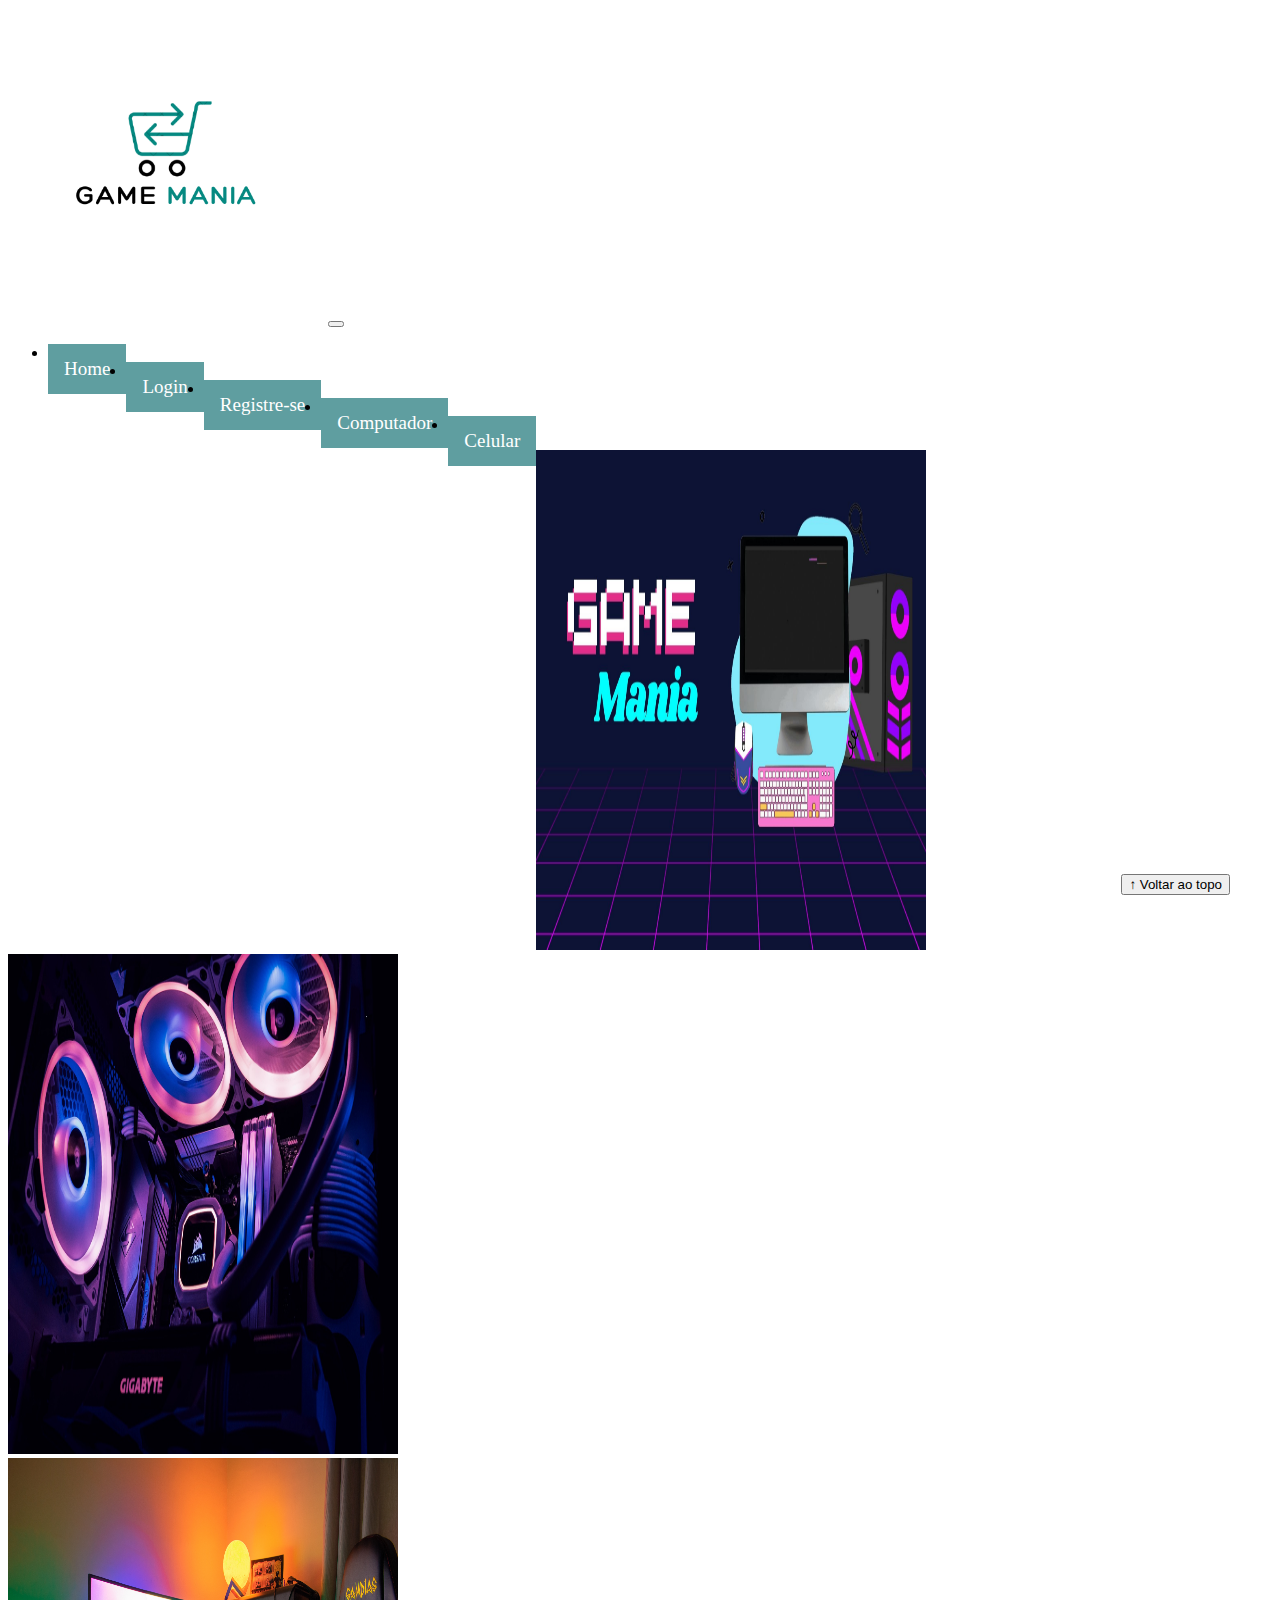
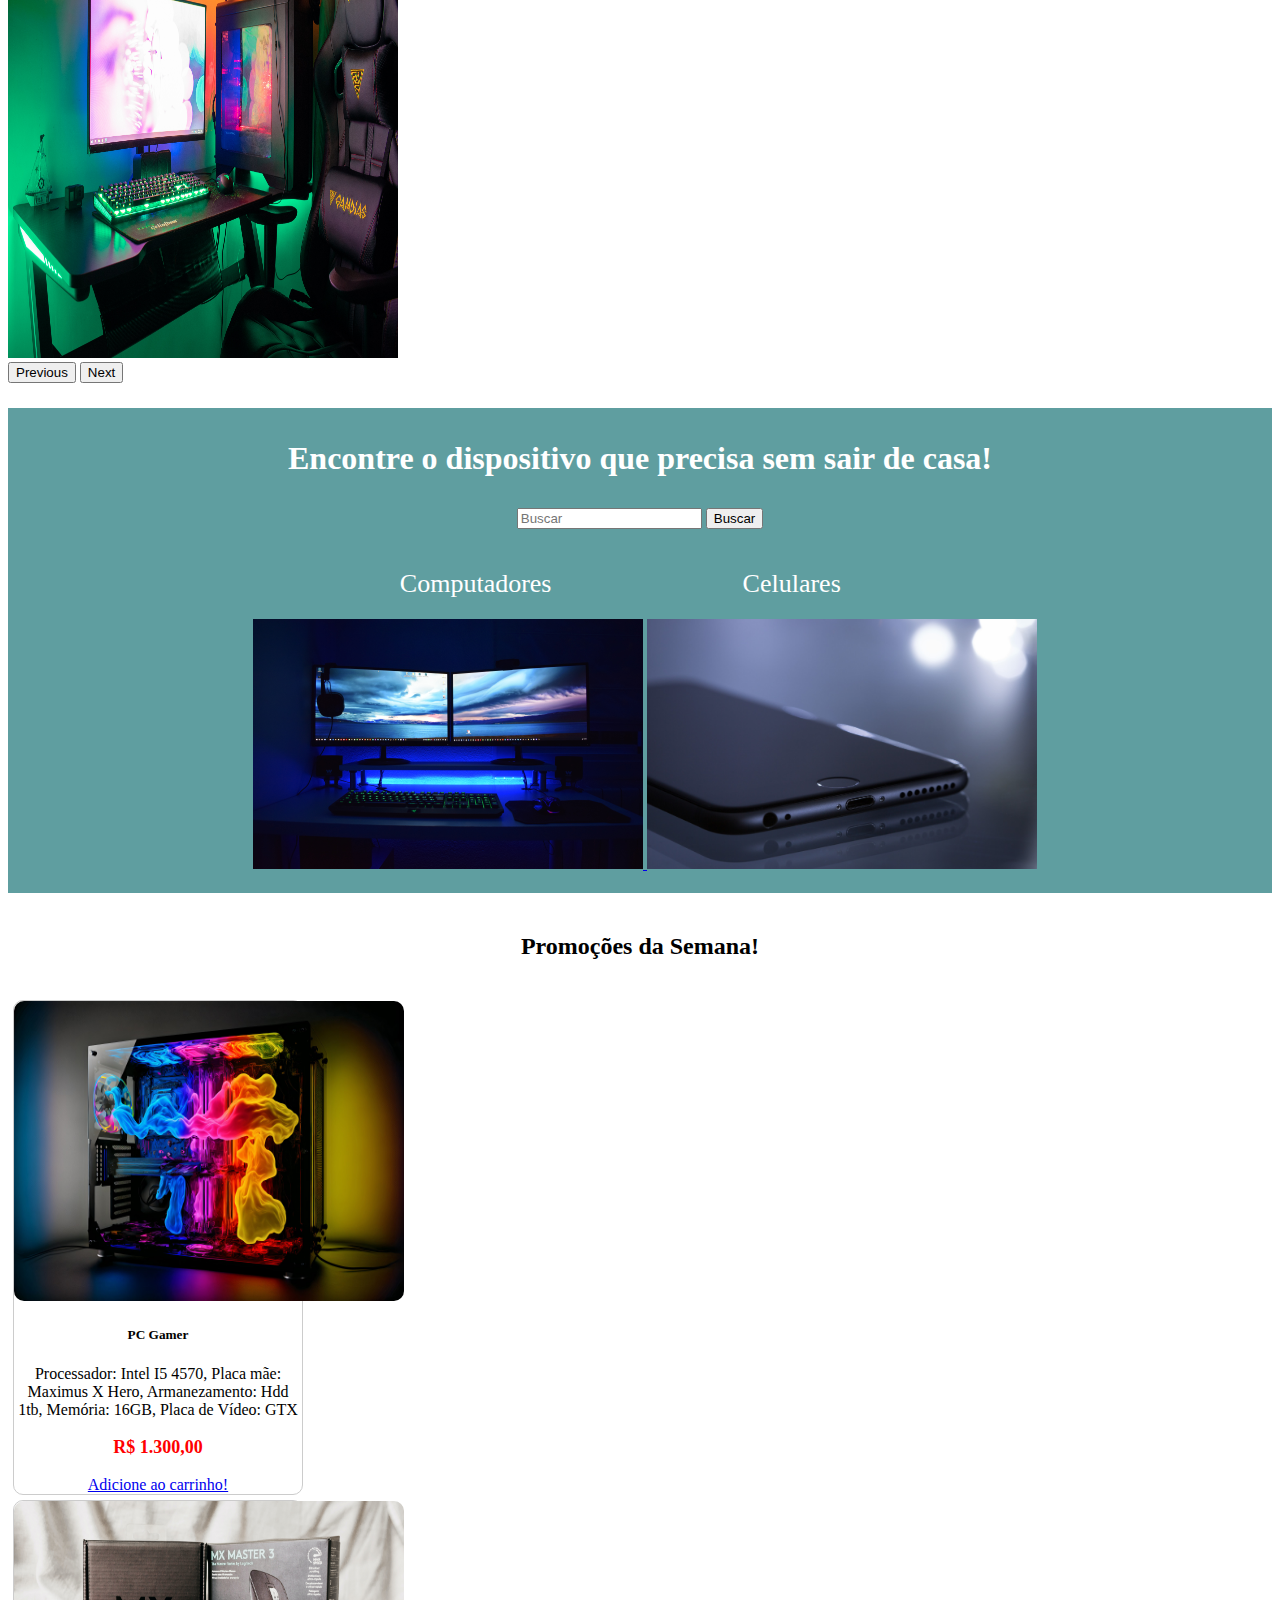
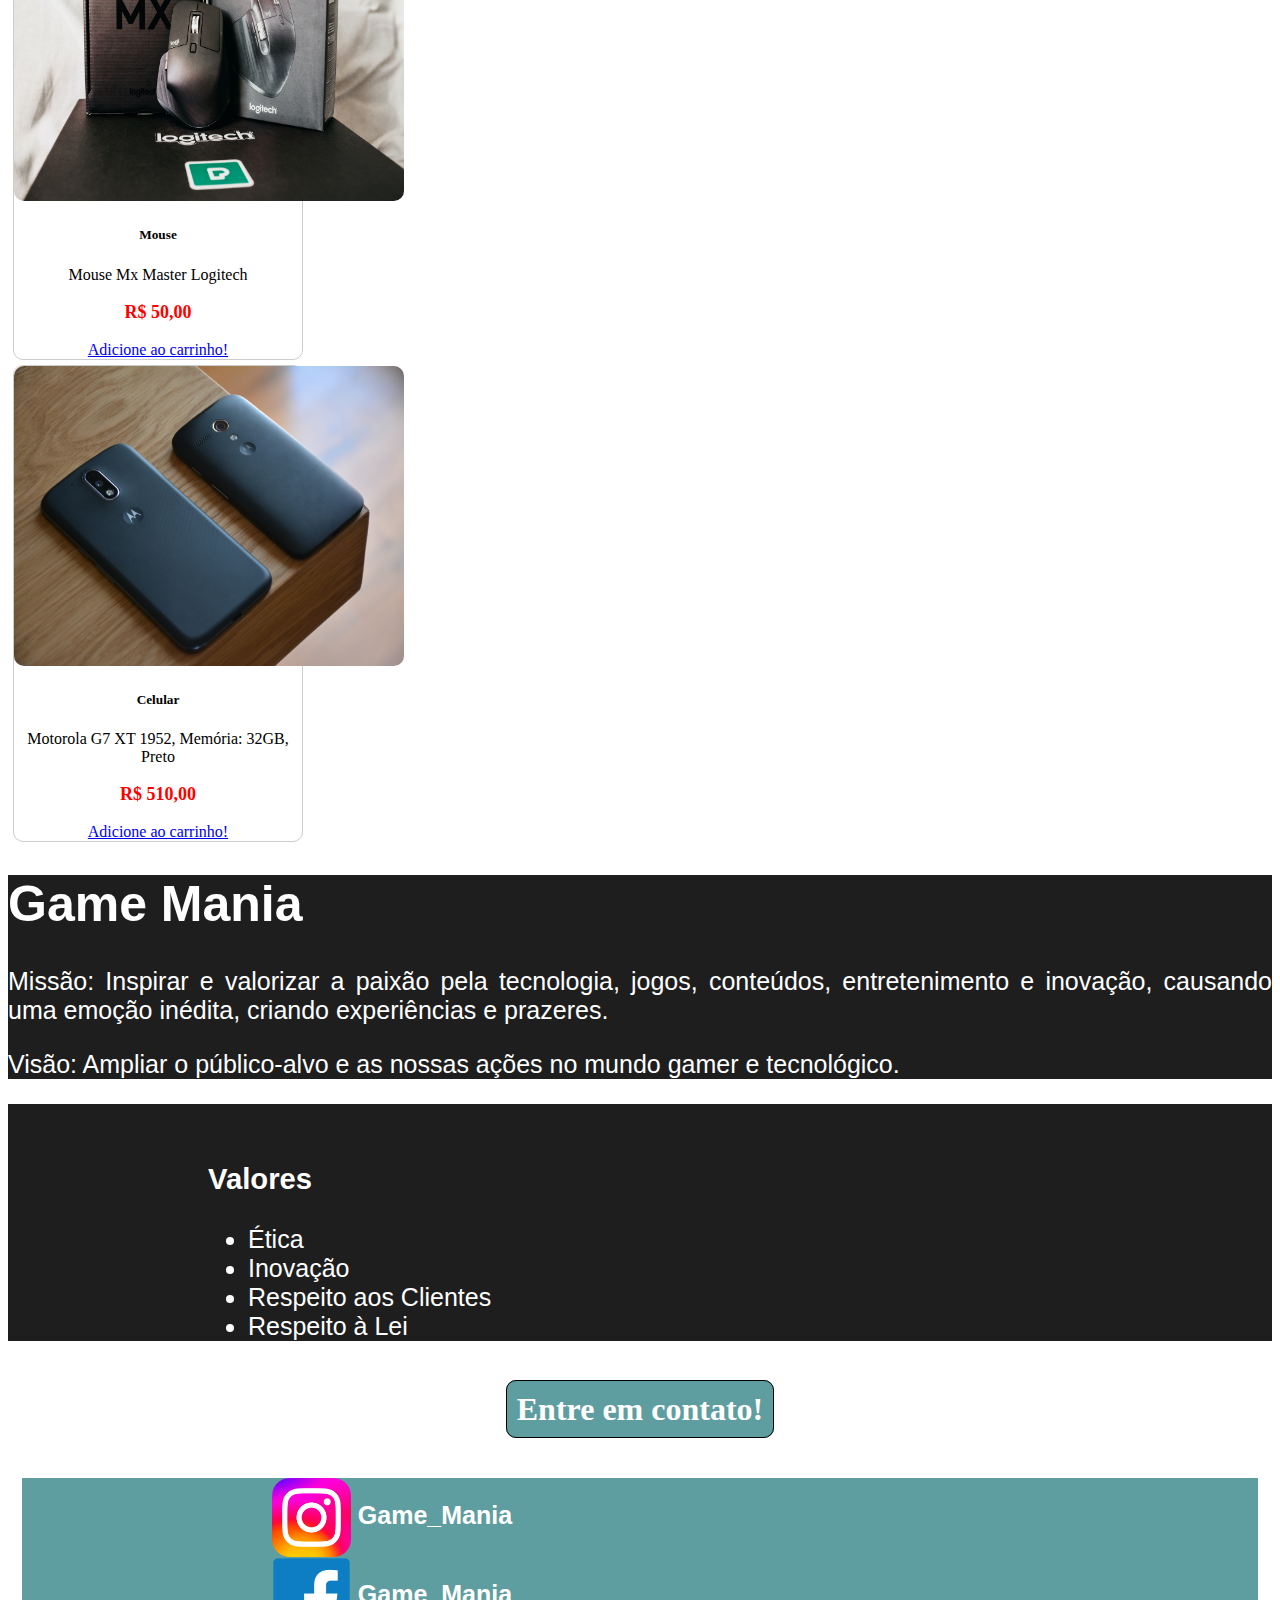
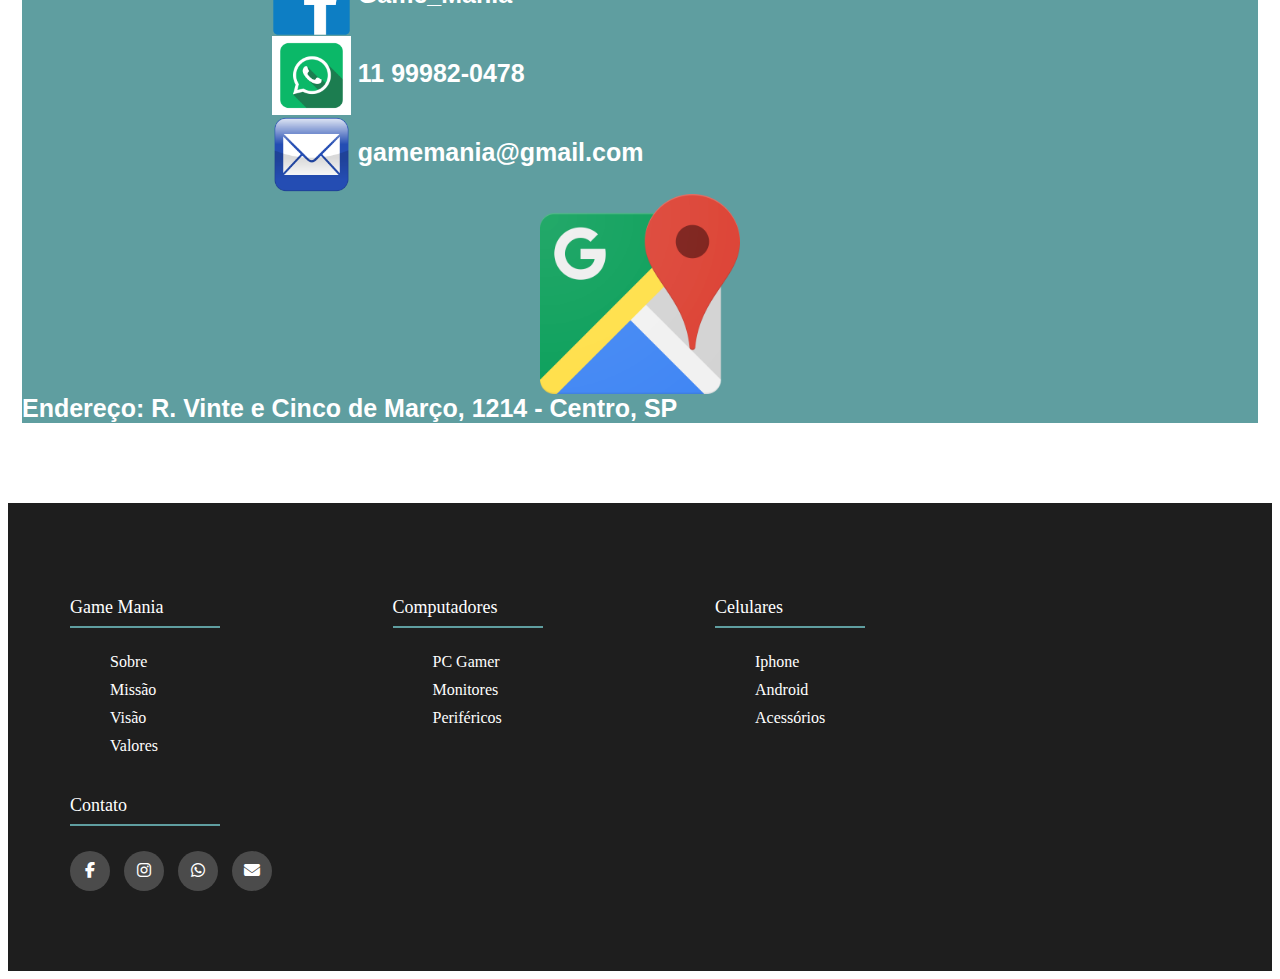
<file: index.html>
<!DOCTYPE html>
<html lang="pt-br">

<head>
    <meta charset="UTF-8">
    <meta http-equiv="X-UA-Compatible" content="IE=edge">
    <meta name="viewport" content="width=device-width, initial-scale=1.0">
    <meta name="description" content="E-commerce, Senai.">
    <meta name="keywords" content="Game, Jogos, Celulares, Senai">
    <meta name="author" content="Leticia Cavalcanti Calabria">
    <title>Game Mania</title>
  
    <link href="https://cdn.jsdelivr.net/npm/bootstrap@5.2.2/dist/css/bootstrap.min.css" rel="stylesheet"
      integrity="sha384-Zenh87qX5JnK2Jl0vWa8Ck2rdkQ2Bzep5IDxbcnCeuOxjzrPF/et3URy9Bv1WTRi" crossorigin="anonymous">
  
    <link rel="stylesheet" href="css/style.css">
    <link rel="stylesheet" type="text/css" href="https://cdnjs.cloudflare.com/ajax/libs/font-awesome/6.3.0/css/all.min.css">
  

</head>

<body>
<header>
    <nav class="navbar navbar-expand-lg bg-body-tertiary">
        <div class="container-fluid">
          <a class="navbar-brand" href="index.html"><img src="img/logo.png"></a>
          <button class="navbar-toggler" type="button" data-bs-toggle="collapse" data-bs-target="#navbarSupportedContent" aria-controls="navbarSupportedContent" aria-expanded="false" aria-label="Toggle navigation">
            <span class="navbar-toggler-icon"></span>
          </button>
          <div class="collapse navbar-collapse" id="navbarSupportedContent">
            <ul class="navbar-nav ms-auto mb-2 mb-lg-0">
              <li class="nav-item">
                <a class="nav-linkactive" aria-current="page" href="index.html">Home</a>
              </li>
              <li class="nav-item">
                <a class="nav-link" href="login.html">Login</a>
              </li>
              <li class="nav-item">
                <a class="nav-link" href="login.html">Registre-se</a>
              </li>
              <li class="nav-item">
                <a class="nav-link" href="hardware.html">Computador</a>
              </li>
              <li class="nav-item">
                <a class="nav-link" href="cel_acessorios.html">Celular</a>
              </li>
            </ul>
          </div>
        </div>
      </nav>
</header>

<main>



    <section id="section-banners" class="container-fluid">

        <div id="carouselExample" class="carousel slide">
            <div class="carousel-inner">
              <div class="carousel-item active">
                <img src="img/gamemaniabanner.jpg" class="d-block w-100" alt="Venha comprar na nossa loja!">
              </div>
              <div class="carousel-item">
                <img src="img/banner02.jpg" class="d-block w-100" alt="Melhores Ofertas!">
              </div>
              <div class="carousel-item">
                <img src="img/banner03.jpg" class="d-block w-100" alt="Nossas Promoções!">
              </div>
            </div>
            <button class="carousel-control-prev" type="button" data-bs-target="#carouselExample" data-bs-slide="prev">
              <span class="carousel-control-prev-icon" aria-hidden="true"></span>
              <span class="visually-hidden">Previous</span>
            </button>
            <button class="carousel-control-next" type="button" data-bs-target="#carouselExample" data-bs-slide="next">
              <span class="carousel-control-next-icon" aria-hidden="true"></span>
              <span class="visually-hidden">Next</span>
            </button>
        </div>

    </section>

    <section id="section-encontre" class="container-fluid">
      <h1>Encontre o dispositivo que precisa sem sair de casa!</h1>
      <div id="Searchbar" class="searchbar">
        <form class="d-flex" role="search">
          <input class="form-control me-2" type="search" placeholder="Buscar" aria-label="Search">
          <button class="btn btn-dark" type="submit">Buscar</button>
        </form>
        <span class="right">Celulares</span><span class="left">Computadores</span>
      </div>
      <div id="opcoes">
        <a href="hardware.html">
          <img
            src="img/computadores.jpg" class="img1"
          />
        </a>
        <a href="cel_acessorios.html">
          <img
            src="img/celulares.jpg" class="img2"
          />
        </a>
      </div>
    </section>
      
    <section id="section-vendidos" class="container-fluid">

      <h2>Promoções da Semana!</h2>
      <div class="card-group">
        <div class="card" style="width: 18rem;">
            <img src="img/banner1.jpg" class="card-img-top" alt="PC gamer">
            <div class="card-body">
              <h5 class="card-title">PC Gamer</h5>
              <p class="card-text">Processador: Intel I5 4570, Placa mãe: Maximus X Hero, Armanezamento: Hdd 1tb, Memória: 16GB, Placa de Vídeo: GTX</p>
              <p class="preço">R$ 1.300,00</p>
              <a href="#" class="btn btn-primary">Adicione ao carrinho!</a>
            </div>
          </div>
    
          <div class="card" style="width: 18rem;">
            <img src="img/banner2.jpg" class="card-img-top" alt="Mouse MX">
            <div class="card-body">
              <h5 class="card-title">Mouse</h5>
              <p class="card-text">Mouse Mx Master Logitech</p>
              <p class="preço">R$ 50,00</p>
              <a href="#" class="btn btn-primary">Adicione ao carrinho!</a>
            </div>
          </div>
    
          <div class="card" style="width: 18rem;">
            <img src="img/banner3.jpg" class="card-img-top" alt="Celular Motorola">
            <div class="card-body">
              <h5 class="card-title">Celular</h5>
              <p class="card-text">Motorola G7 XT 1952, Memória: 32GB, Preto</p>
              <p class="preço">R$ 510,00</p>
              <a href="#" class="btn btn-primary">Adicione ao carrinho!</a>
            </div>
          </div>
    
      </div>
     
    </div>
    </section>

    <section id="section-sobre" class="container px-6">
      <div class="row">
        <div class="Missao-Visao col-6">
          <div class="p-2">
          <h1>Game Mania</h1>
            <p>Missão: Inspirar e valorizar a paixão pela tecnologia, jogos, conteúdos, entretenimento e inovação, causando uma emoção inédita, criando experiências e prazeres.</p>
            <p>Visão: Ampliar o público-alvo e as nossas ações no mundo gamer e tecnológico.</p>
          </div>
        </div>
        <div class="Valores col-6">
          <h3>Valores</h3>
          <ul>
            <li>Ética</li>
            <li>Inovação</li>
            <li>Respeito aos Clientes</li>
            <li>Respeito à Lei</li>
          </ul>
        </div>
      </div>
    </section>

    <section id="section-contato" class="container-fluid">
      <div class="Contato">
        <h1><a href="#">Entre em contato!</a></h1>
      </div>
      
      <div class="redes-group container-fluid row">
        <div class="fundo-branco col-6">
          <div class="Inta">
            <img src="img/Instagram.png" class="img-insta" alt="Logo do Instagram">
            <span>Game_Mania</span>
          </div>
          <div class="Facebook">
            <img src="img/Facebook.png" class="img-facebook" alt="Logo do Facebook">
            <span>Game_Mania</span>
          </div>
          <div class="Wpp">
            <img src="img/whatsapp.png" class="img-wpp" alt="Logo do Whatsapp">
            <span>11 99982-0478</span>
          </div>
          <div class="Email">
            <img src="img/Email.png" class="img-email" alt="Logo do Email">
            <span>gamemania@gmail.com</span>
          </div>
        </div>

        <div class="Maps col-6 align-items-center">
          <img src="img/Maps.png" class="img-maps" alt="Mapa da Localização">
          <span>Endereço: R. Vinte e Cinco de Março, 1214 - Centro, SP</span>
        </div>
      </div>
      
    </section>


</main>

<footer class="footer">
  <div class="container-footer">
      <div class="row-footer">
          <div class="footer-col">
              <h4>Game Mania</h4>
              <ul>
                  <li><a href="#">Sobre</a></li>
                  <li><a href="#">Missão</a></li>
                  <li><a href="#">Visão</a></li>
                  <li><a href="#">Valores</a></li>
              </ul>
          </div>
          <div class="footer-col">
              <h4>Computadores</h4>
              <ul>
                  <li><a href="#">PC Gamer</a></li>
                  <li><a href="#">Monitores</a></li>
                  <li><a href="#">Periféricos</a></li>
              </ul>
          </div>
          <div class="footer-col">
              <h4>Celulares</h4>
              <ul>
                  <li><a href="#">Iphone</a></li>
                  <li><a href="#">Android</a></li>
                  <li><a href="#">Acessórios</a></li>
              </ul>
          </div>
          <div class="footer-col">
              <h4>Contato</h4>
              <div class="social-links">
                  <a href="#"><i class="fab fa-facebook-f"></i></a>
                  <a href="#"><i class="fab fa-instagram"></i></a>
                  <a href="#"><i class="fab fa-whatsapp"></i></a>
                  <a href="#"><i class="fa-solid fa-envelope"></i></a>
              </div>
          </div>
      </div>
  </div>
</footer>

<button id="voltar-topo" type="button" class="btn btn-outline-primary" onclick="topo()">&uarr; Voltar ao topo</button>


<script src="js/scripts.js"></script>
<script src="https://cdn.jsdelivr.net/npm/bootstrap@5.2.2/dist/js/bootstrap.bundle.min.js"
integrity="sha384-OERcA2EqjJCMA+/3y+gxIOqMEjwtxJY7qPCqsdltbNJuaOe923+mo//f6V8Qbsw3"
crossorigin="anonymous"></script>

</body>

</html>
</file>
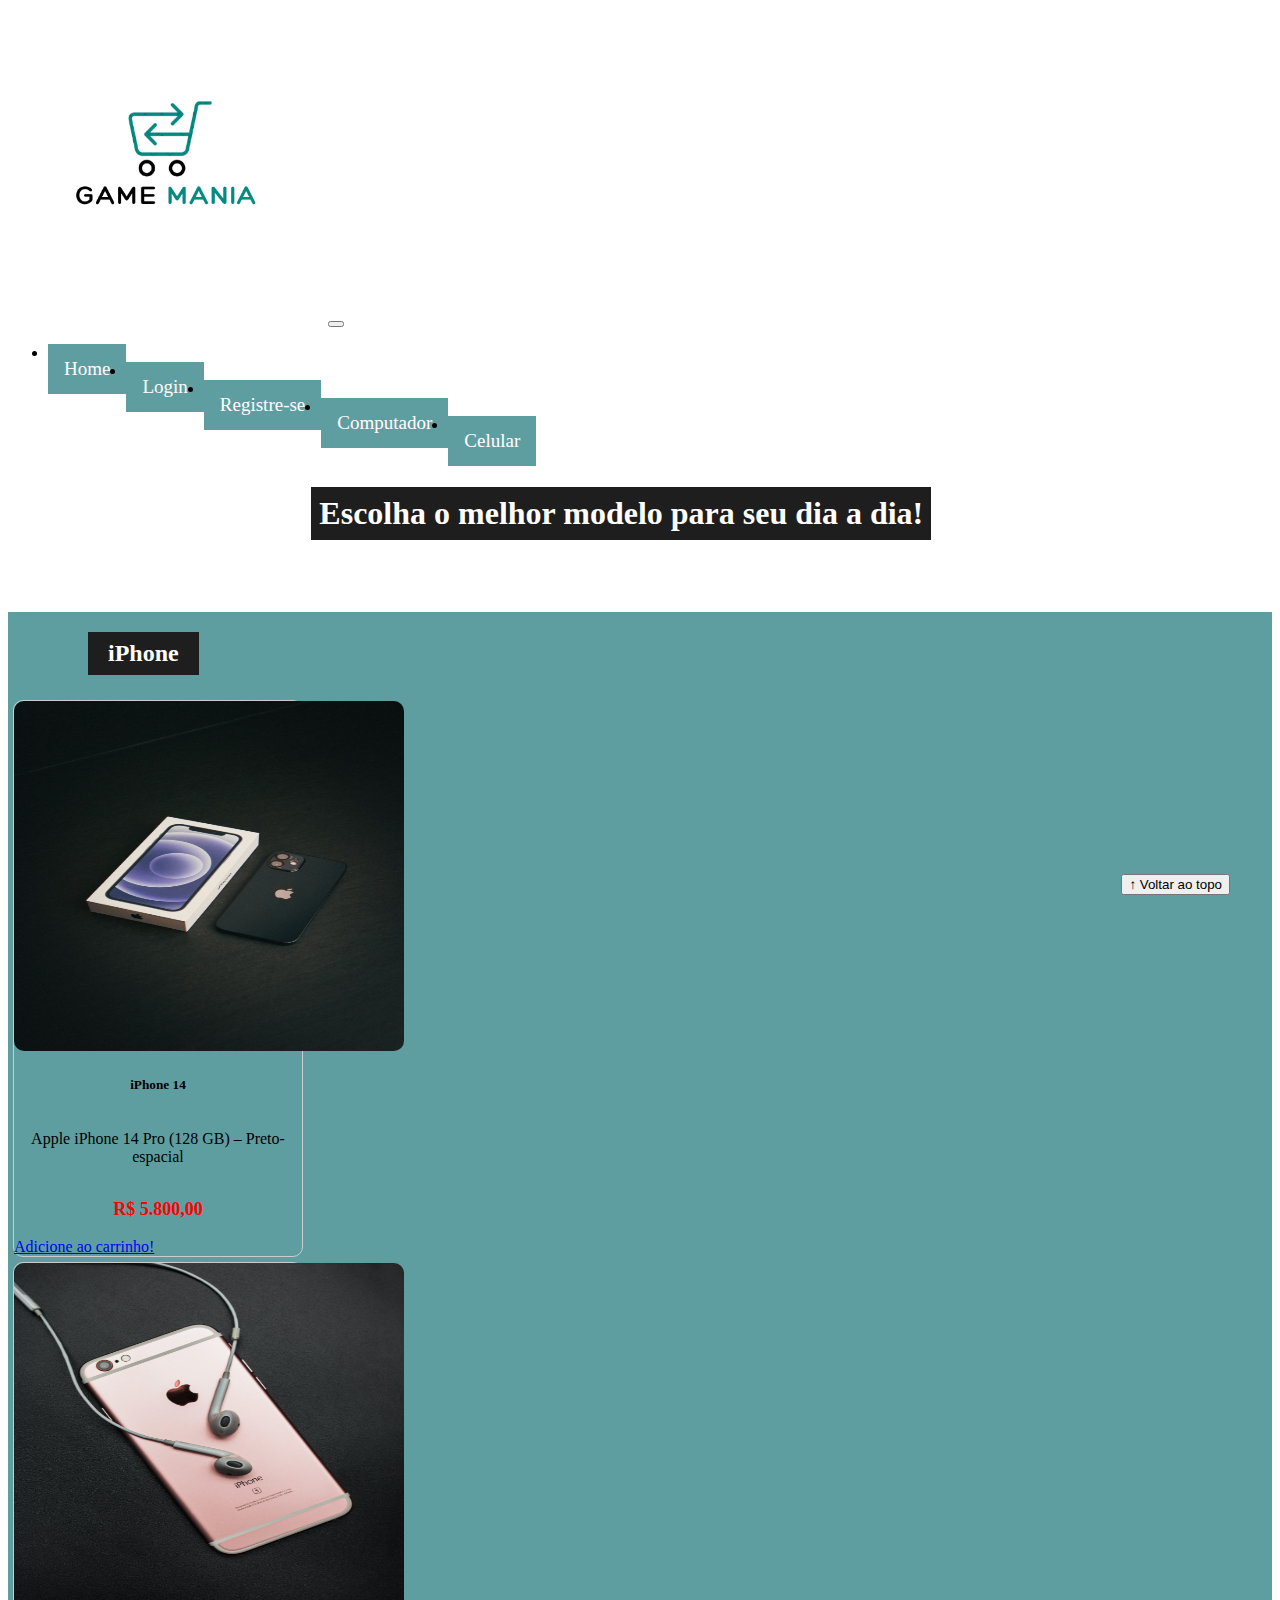
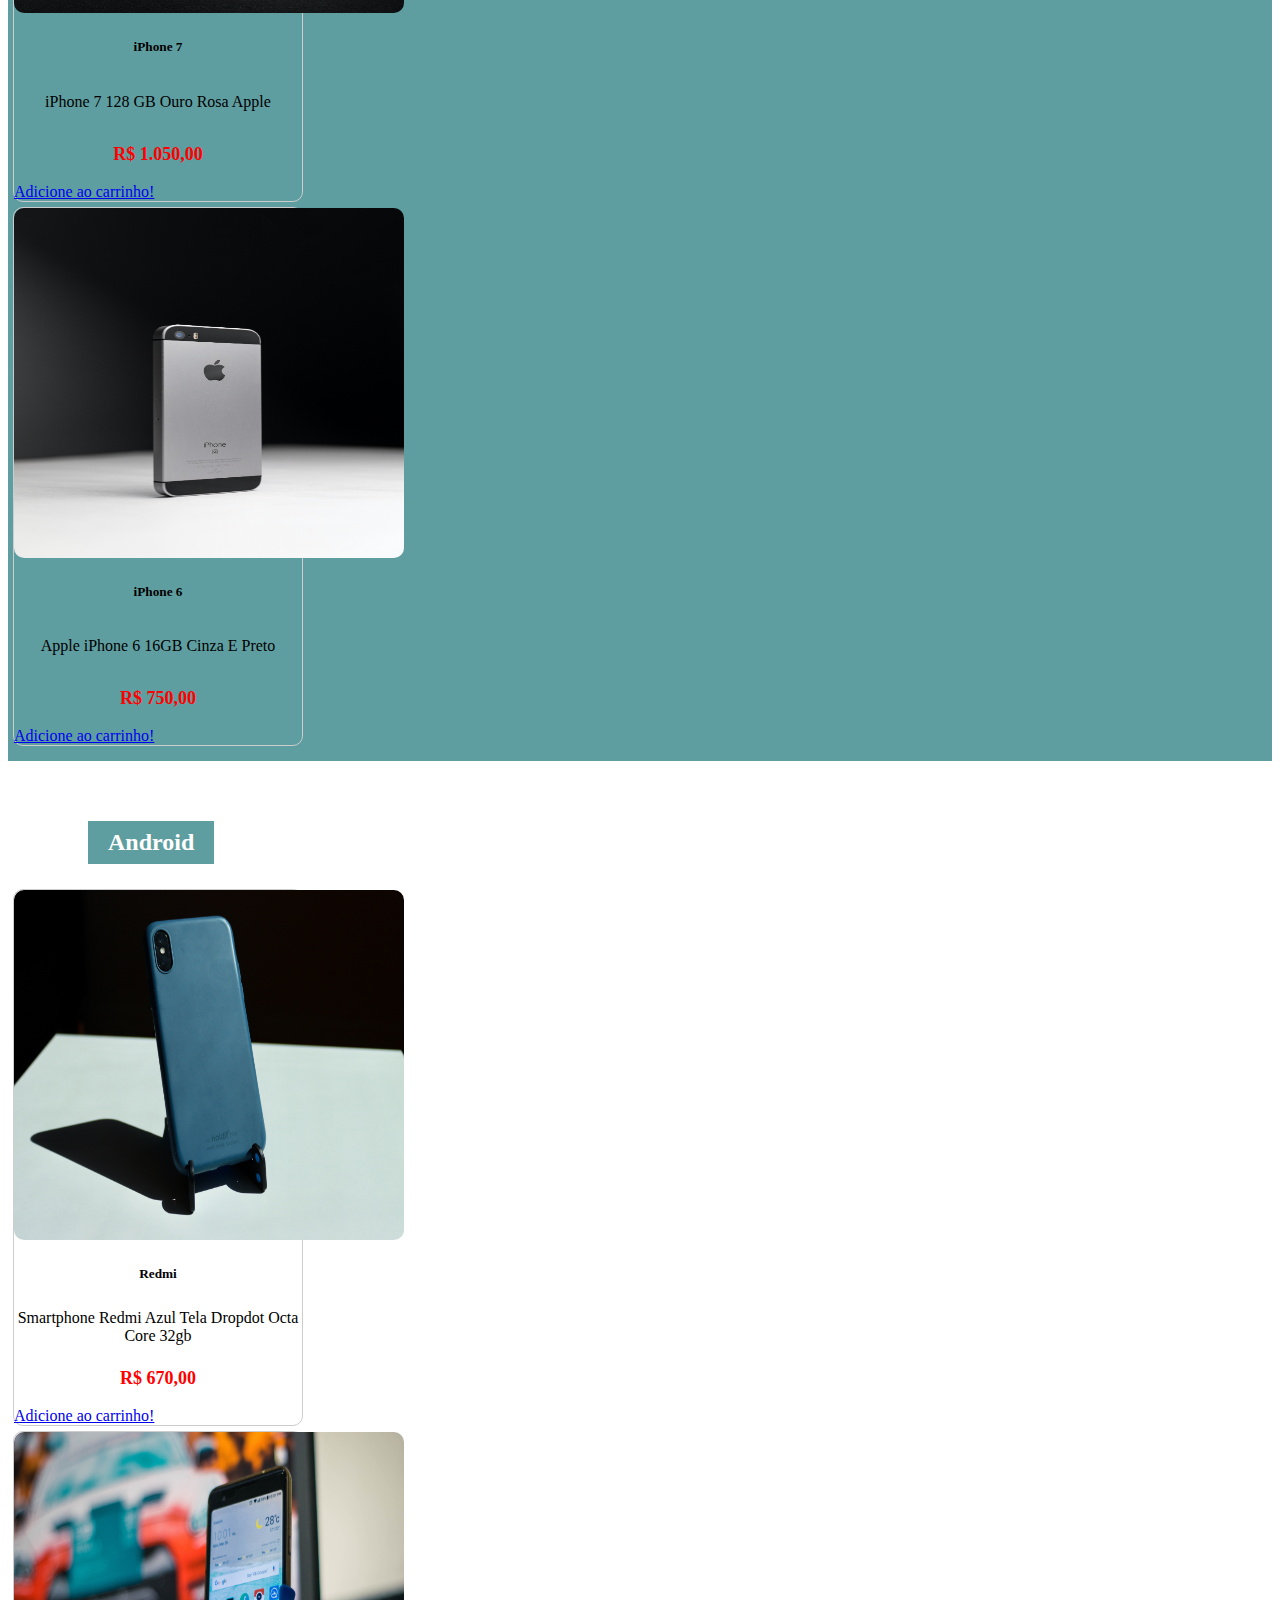
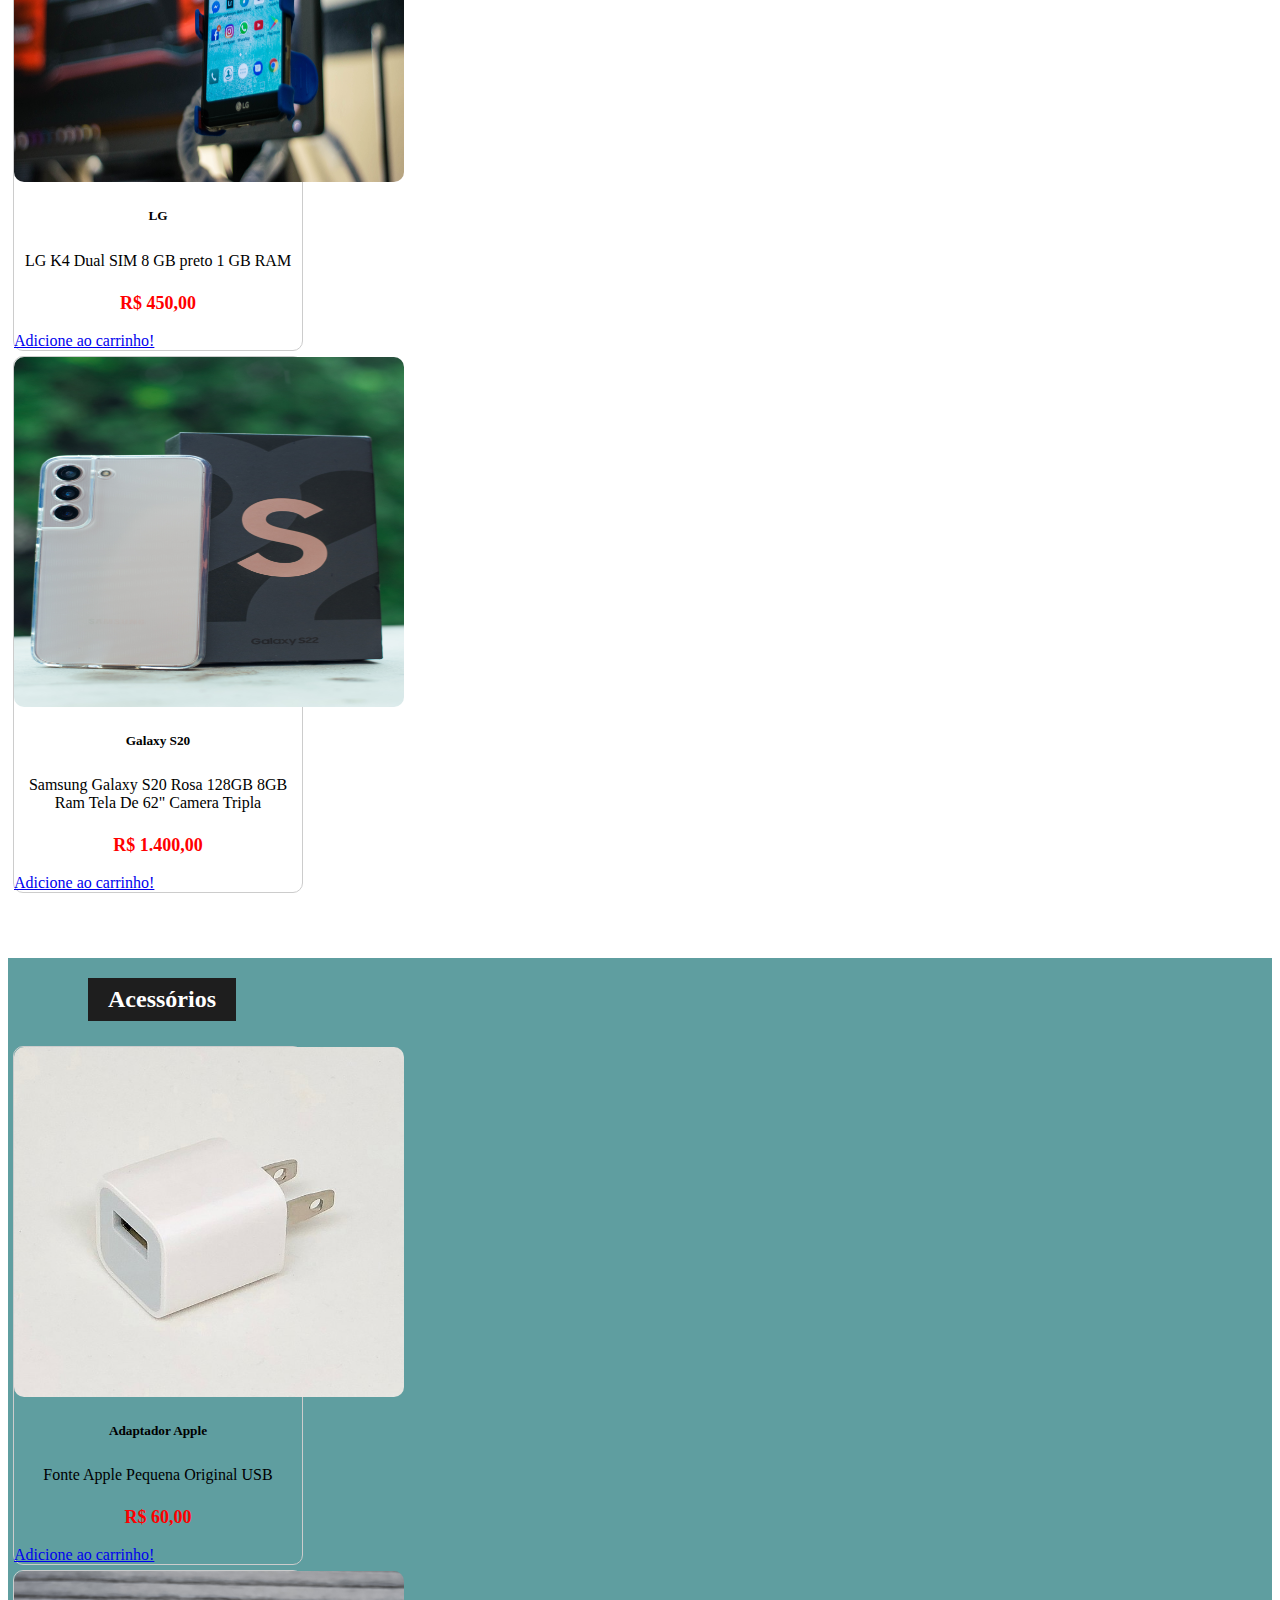
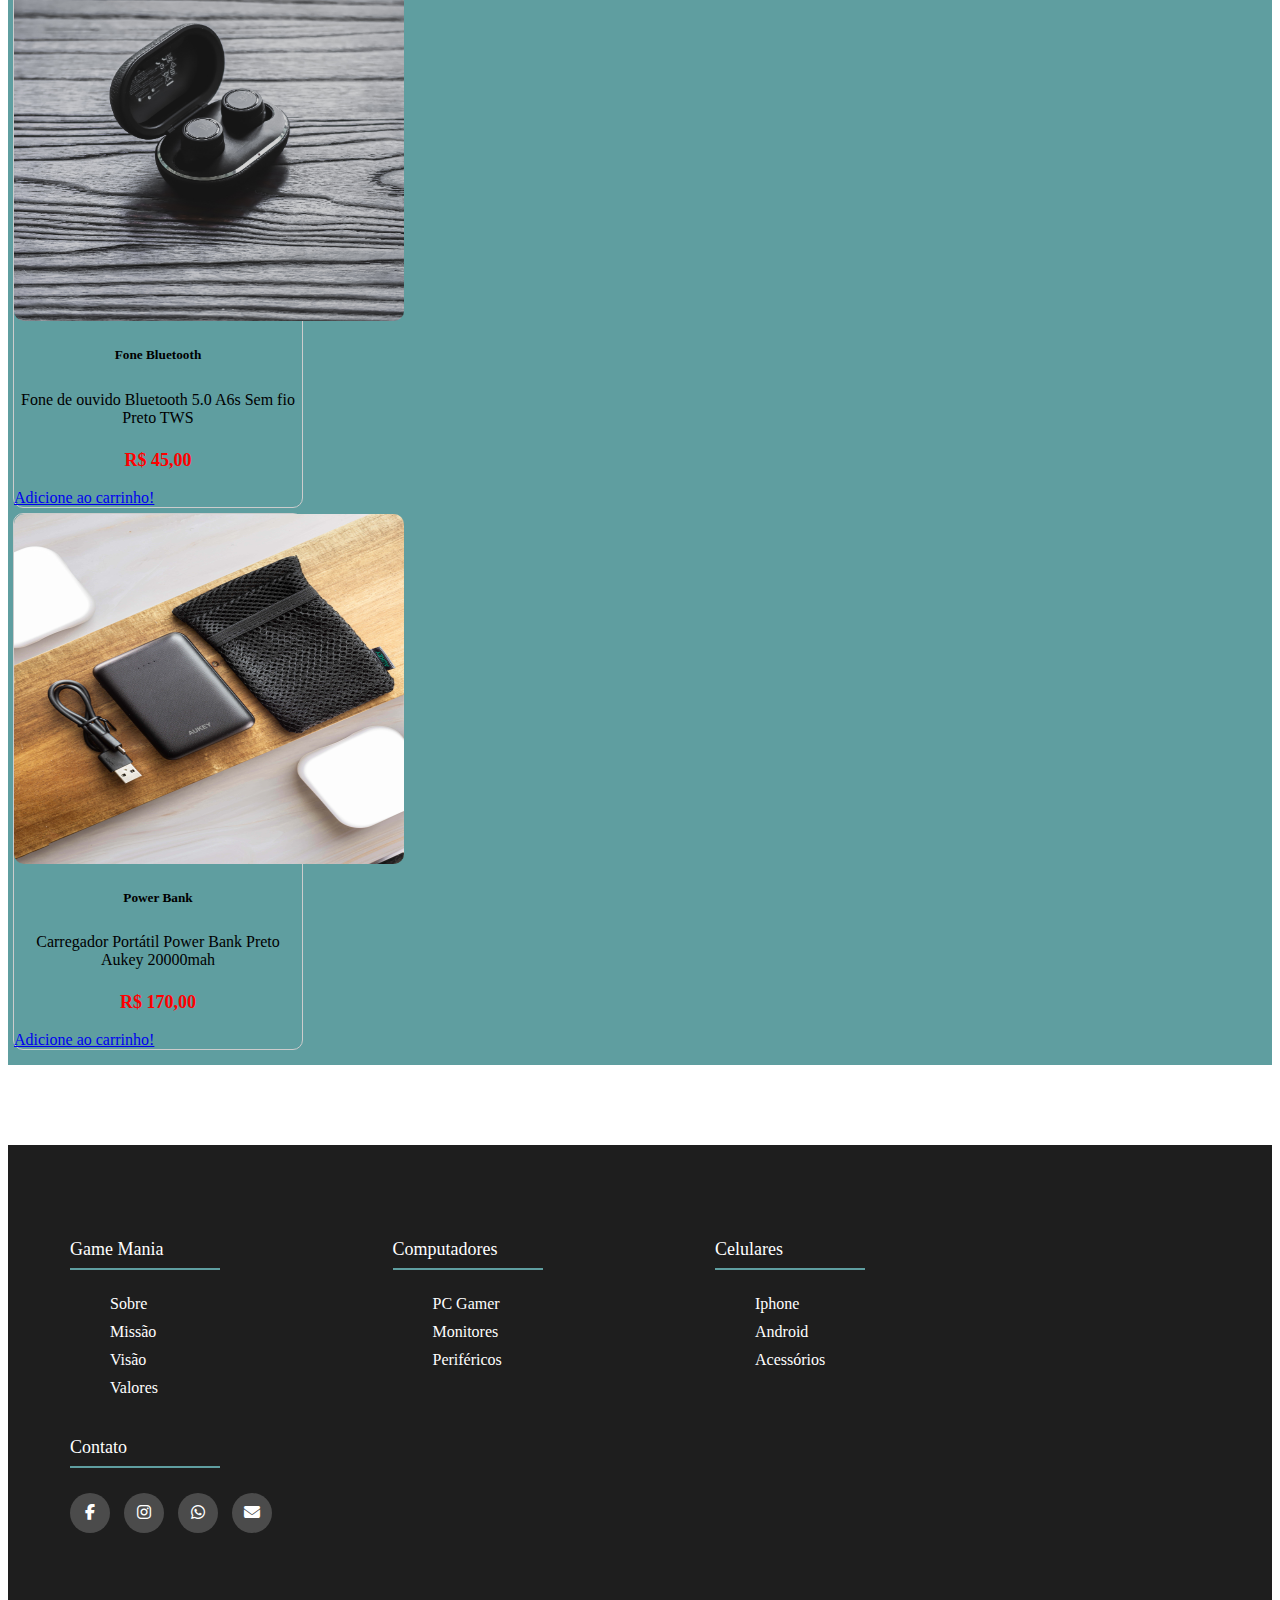
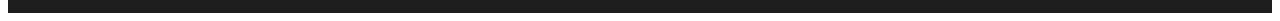
<file: cel_acessorios.html>
<!DOCTYPE html>
<html lang="pt-br">
<head>
    <meta charset="UTF-8">
    <meta http-equiv="X-UA-Compatible" content="IE=edge">
    <meta name="viewport" content="width=device-width, initial-scale=1.0">
    <meta name="description" content="E-commerce, Senai.">
    <meta name="keywords" content="Game, Celulares, Iphone, Android">
    <meta name="author" content="Leticia Cavalcanti Calabria">
    <title>Celulares</title>
  
    <link href="https://cdn.jsdelivr.net/npm/bootstrap@5.2.2/dist/css/bootstrap.min.css" rel="stylesheet"
      integrity="sha384-Zenh87qX5JnK2Jl0vWa8Ck2rdkQ2Bzep5IDxbcnCeuOxjzrPF/et3URy9Bv1WTRi" crossorigin="anonymous">
  
    <link rel="stylesheet" href="css/style.css">
    <link rel="stylesheet" type="text/css" href="https://cdnjs.cloudflare.com/ajax/libs/font-awesome/6.3.0/css/all.min.css">
</head>
<body>
<header>
    <nav class="navbar navbar-expand-lg bg-body-tertiary">
        <div class="container-fluid">
          <a class="navbar-brand" href="index.html"><img src="img/logo.png"></a>
          <button class="navbar-toggler" type="button" data-bs-toggle="collapse" data-bs-target="#navbarSupportedContent" aria-controls="navbarSupportedContent" aria-expanded="false" aria-label="Toggle navigation">
            <span class="navbar-toggler-icon"></span>
          </button>
          <div class="collapse navbar-collapse" id="navbarSupportedContent">
            <ul class="navbar-nav ms-auto mb-2 mb-lg-0">
              <li class="nav-item">
                <a class="nav-linkactive" aria-current="page" href="index.html">Home</a>
              </li>
              <li class="nav-item">
                <a class="nav-link" href="login.html">Login</a>
              </li>
              <li class="nav-item">
                <a class="nav-link" href="login.html">Registre-se</a>
              </li>
              <li class="nav-item">
                <a class="nav-link" href="hardware.html">Computador</a>
              </li>
              <li class="nav-item">
                <a class="nav-link" href="cel_acessorios.html">Celular</a>
              </li>
            </ul>
          </div>
        </div>
      </nav>
</header>

<main>
    <div class="titulo-celulares">
        <h1> Escolha o melhor modelo para seu dia a dia!</h1>
    </div>

    <section id="section-iphone" class="container-fluid">

        <h2>iPhone</h2>
        <div class="card-group">
          <div class="card" style="width: 18rem;">
              <img src="img/iphone14.jpg" class="card-img-top" alt="Iphone 14">
              <div class="card-body">
                <h5 class="card-title">iPhone 14</h5>
                <p class="card-text">Apple iPhone 14 Pro (128 GB) – Preto-espacial</p>
                <p class="preço">R$ 5.800,00</p>
                <a href="#" class="btn btn-primary">Adicione ao carrinho!</a>
              </div>
            </div>
      
            <div class="card" style="width: 18rem;">
              <img src="img/iphonerosa.jpg" class="card-img-top" alt="Iphone 7">
              <div class="card-body">
                <h5 class="card-title">iPhone 7</h5>
                <p class="card-text">iPhone 7 128 GB Ouro Rosa Apple</p>
                <p class="preço">R$ 1.050,00</p>
                <a href="#" class="btn btn-primary">Adicione ao carrinho!</a>
              </div>
            </div>
      
            <div class="card" style="width: 18rem;">
              <img src="img/iphonecinza.jpg" class="card-img-top" alt="Iphone 6">
              <div class="card-body">
                <h5 class="card-title">iPhone 6</h5>
                <p class="card-text">Apple iPhone 6 16GB Cinza E Preto</p>
                <p class="preço">R$ 750,00</p>
                <a href="#" class="btn btn-primary">Adicione ao carrinho!</a>
              </div>
            </div>
      
        </div>
       
      </div>
      </section>

      <section id="section-Android" class="container-fluid">

        <h2>Android</h2>
        <div class="card-group">
          <div class="card" style="width: 18rem;">
              <img src="img/android.jpg" class="card-img-top" alt="Smartphone Redmi">
              <div class="card-body">
                <h5 class="card-title">Redmi</h5>
                <p class="card-text">Smartphone Redmi Azul Tela Dropdot Octa Core 32gb</p>
                <p class="preço">R$ 670,00</p>
                <a href="#" class="btn btn-primary">Adicione ao carrinho!</a>
              </div>
            </div>
      
            <div class="card" style="width: 18rem;">
              <img src="img/lg.jpg" class="card-img-top" alt="Smartphone LG">
              <div class="card-body">
                <h5 class="card-title">LG</h5>
                <p class="card-text">LG K4 Dual SIM 8 GB preto 1 GB RAM</p>
                <p class="preço">R$ 450,00</p>
                <a href="#" class="btn btn-primary">Adicione ao carrinho!</a>
              </div>
            </div>
      
            <div class="card" style="width: 18rem;">
              <img src="img/galaxyS.jpg" class="card-img-top" alt="Galaxy S">
              <div class="card-body">
                <h5 class="card-title">Galaxy S20</h5>
                <p class="card-text">Samsung Galaxy S20 Rosa 128GB 8GB Ram Tela De 62" Camera Tripla</p>
                <p class="preço">R$ 1.400,00</p>
                <a href="#" class="btn btn-primary">Adicione ao carrinho!</a>
              </div>
            </div>
      
        </div>
       
      </div>
      </section>

      <section id="section-Acessorios" class="container-fluid">

        <h2>Acessórios</h2>
        <div class="card-group">
          <div class="card" style="width: 18rem;">
              <img src="img/Apple_5W_USB_Power_Adapter_(4935).jpg" class="card-img-top" alt="Adaptador Apple">
              <div class="card-body">
                <h5 class="card-title">Adaptador Apple</h5>
                <p class="card-text">Fonte Apple Pequena Original USB</p>
                <p class="preço">R$ 60,00</p>
                <a href="#" class="btn btn-primary">Adicione ao carrinho!</a>
              </div>
            </div>
      
            <div class="card" style="width: 18rem;">
              <img src="img/fone.jpg" class="card-img-top" alt="Fone de Ouvido Preto">
              <div class="card-body">
                <h5 class="card-title">Fone Bluetooth</h5>
                <p class="card-text">Fone de ouvido Bluetooth 5.0 A6s Sem fio Preto TWS</p>
                <p class="preço">R$ 45,00</p>
                <a href="#" class="btn btn-primary">Adicione ao carrinho!</a>
              </div>
            </div>
      
            <div class="card" style="width: 18rem;">
              <img src="img/powerbank.jpg" class="card-img-top" alt="Power Bank">
              <div class="card-body">
                <h5 class="card-title">Power Bank</h5>
                <p class="card-text">Carregador Portátil Power Bank Preto Aukey 20000mah</p>
                <p class="preço">R$ 170,00</p>
                <a href="#" class="btn btn-primary">Adicione ao carrinho!</a>
              </div>
            </div>
      
        </div>
       
      </div>
      </section>
</main>

<footer class="footer">
  <div class="container-footer">
      <div class="row-footer">
          <div class="footer-col">
              <h4>Game Mania</h4>
              <ul>
                  <li><a href="#">Sobre</a></li>
                  <li><a href="#">Missão</a></li>
                  <li><a href="#">Visão</a></li>
                  <li><a href="#">Valores</a></li>
              </ul>
          </div>
          <div class="footer-col">
              <h4>Computadores</h4>
              <ul>
                  <li><a href="#">PC Gamer</a></li>
                  <li><a href="#">Monitores</a></li>
                  <li><a href="#">Periféricos</a></li>
              </ul>
          </div>
          <div class="footer-col">
              <h4>Celulares</h4>
              <ul>
                  <li><a href="#">Iphone</a></li>
                  <li><a href="#">Android</a></li>
                  <li><a href="#">Acessórios</a></li>
              </ul>
          </div>
          <div class="footer-col">
              <h4>Contato</h4>
              <div class="social-links">
                  <a href="#"><i class="fab fa-facebook-f"></i></a>
                  <a href="#"><i class="fab fa-instagram"></i></a>
                  <a href="#"><i class="fab fa-whatsapp"></i></a>
                  <a href="#"><i class="fa-solid fa-envelope"></i></a>
              </div>
          </div>
      </div>
  </div>
</footer>

<button id="voltar-topo" type="button" class="btn btn-outline-primary" onclick="topo()">&uarr; Voltar ao topo</button>


<script src="js/scripts.js"></script>
<script src="https://cdn.jsdelivr.net/npm/bootstrap@5.2.2/dist/js/bootstrap.bundle.min.js"
integrity="sha384-OERcA2EqjJCMA+/3y+gxIOqMEjwtxJY7qPCqsdltbNJuaOe923+mo//f6V8Qbsw3"
crossorigin="anonymous"></script>

</body>
</html>
</file>
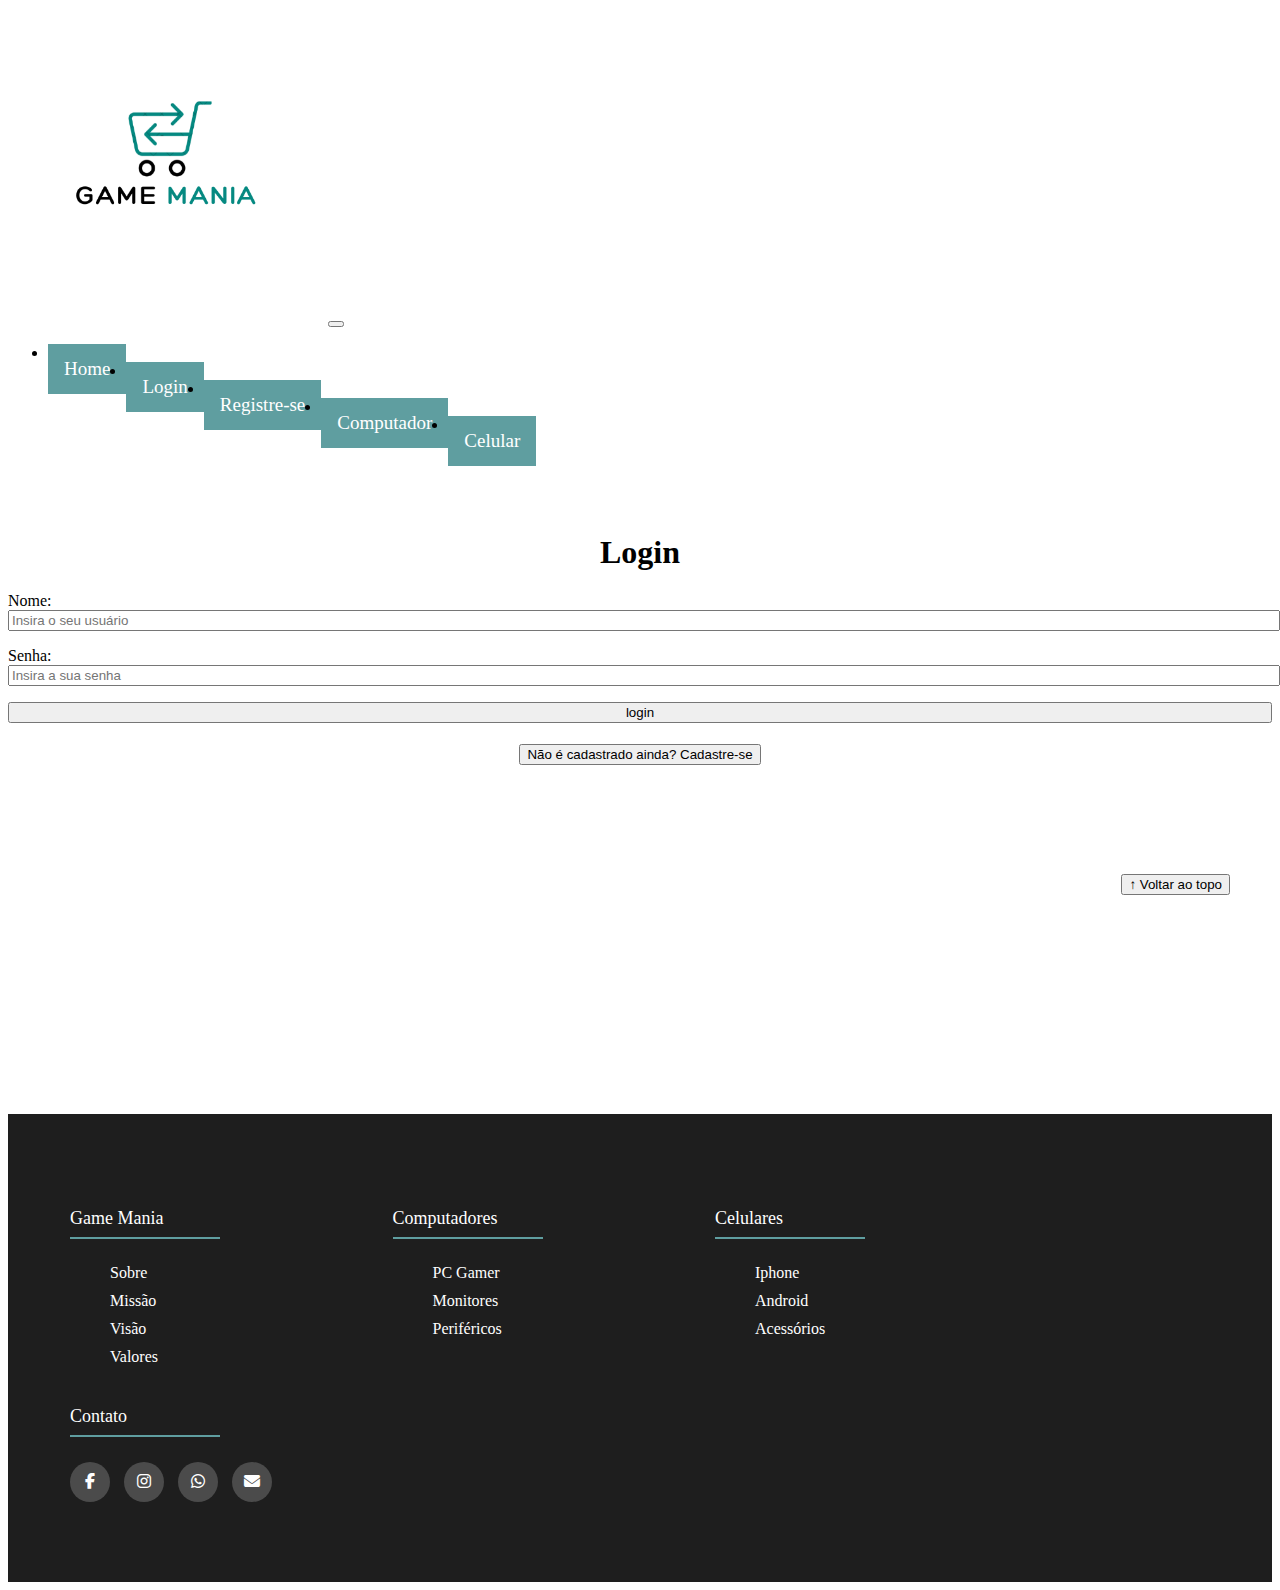
<file: login.html>
<!DOCTYPE html>
<html lang="pt-br">

<head>
    <meta charset="UTF-8">
    <meta http-equiv="X-UA-Compatible" content="IE=edge">
    <meta name="viewport" content="width=device-width, initial-scale=1.0">
    <title>Game Mania - login</title>
    <link href="https://cdn.jsdelivr.net/npm/bootstrap@5.2.2/dist/css/bootstrap.min.css" rel="stylesheet"
        integrity="sha384-Zenh87qX5JnK2Jl0vWa8Ck2rdkQ2Bzep5IDxbcnCeuOxjzrPF/et3URy9Bv1WTRi" crossorigin="anonymous">
    <link rel="stylesheet" href="css/style.css">
    <link rel="stylesheet" type="text/css" href="https://cdnjs.cloudflare.com/ajax/libs/font-awesome/6.3.0/css/all.min.css">
</head>

<body>
    <header>
        <nav class="navbar navbar-expand-lg bg-body-tertiary">
            <div class="container-fluid">
              <a class="navbar-brand" href="index.html"><img src="img/logo.png"></a>
              <button class="navbar-toggler" type="button" data-bs-toggle="collapse" data-bs-target="#navbarSupportedContent" aria-controls="navbarSupportedContent" aria-expanded="false" aria-label="Toggle navigation">
                <span class="navbar-toggler-icon"></span>
              </button>
              <div class="collapse navbar-collapse" id="navbarSupportedContent">
                <ul class="navbar-nav ms-auto mb-2 mb-lg-0">
                  <li class="nav-item">
                    <a class="nav-linkactive" aria-current="page" href="index.html">Home</a>
                  </li>
                  <li class="nav-item">
                    <a class="nav-link" href="login.html">Login</a>
                  </li>
                  <li class="nav-item">
                    <a class="nav-link" href="login.html">Registre-se</a>
                  </li>
                  <li class="nav-item">
                    <a class="nav-link" href="hardware.html">Computador</a>
                  </li>
                  <li class="nav-item">
                    <a class="nav-link" href="cel_acessorios.html">Celular</a>
                  </li>
                </ul>
              </div>
            </div>
          </nav>
    </header>

    <main>
        <section id="section-login">
            <h1>Login</h1>
            <div class="d-flex justify-content-center">
                <form method="post" action="" id="login">
                    <p>
                        <label for="usuario">Nome: </label>
                        <input id="usuario" name="usuario" required="required" type="text"
                            placeholder="Insira o seu usuário" class="form-control" />
                    </p>
                    <p>
                        <label for="senha">Senha: </label>
                        <input id="senha" name="senha" required="required" type="password"
                            placeholder="Insira a sua senha" class="form-control" />
                    </p>
                    <p>
                        <input type="button" value="login" class="btn btn-primary" id="bt-login" onclick="login()" />
                    </p>
                </form>
            </div>
        </section>

        <section id="section-cadastro">
            <div id="botao-cadastrar">
                <button type="button" class="btn btn-info">Não é cadastrado ainda? Cadastre-se</button>
            </div>
            <div id="form-cadastrar">

                <h1>Criar minha conta</h1>
                <p>Informe os seus dados abaixo para criar sua conta.</p>

                <div class="d-flex justify-content-center">
                    <form method="post" action="" id="login">
                        <p>
                            <label for="usuario">Usuário: </label>
                            <input id="usuario" name="usuario" required="required" type="text"
                                placeholder="ex. nome de usuário" class="form-control" />
                        </p>
                        <p>
                            <label for="email">E-mail: </label>
                            <input id="email" name="email" required="required" type="email"
                                placeholder="seu@email.com.br" class="form-control" />
                        </p>
                        <p>
                            <label for="senha">Senha: </label>
                            <input id="senha" name="senha" required="required" type="password"
                                placeholder="mínimo de 6 caracteres" class="form-control" />
                        </p>
                        <p>
                            <input type="button" value="Cadastrar" class="btn btn-primary" id="bt-cadastrar"
                                onclick="cadastro()" />
                        </p>
                    </form>
                </div>

            </div>
        </section>

    </main>



    <footer class="footer">
        <div class="container-footer">
            <div class="row-footer">
                <div class="footer-col">
                    <h4>Game Mania</h4>
                    <ul>
                        <li><a href="#">Sobre</a></li>
                        <li><a href="#">Missão</a></li>
                        <li><a href="#">Visão</a></li>
                        <li><a href="#">Valores</a></li>
                    </ul>
                </div>
                <div class="footer-col">
                    <h4>Computadores</h4>
                    <ul>
                        <li><a href="#">PC Gamer</a></li>
                        <li><a href="#">Monitores</a></li>
                        <li><a href="#">Periféricos</a></li>
                    </ul>
                </div>
                <div class="footer-col">
                    <h4>Celulares</h4>
                    <ul>
                        <li><a href="#">Iphone</a></li>
                        <li><a href="#">Android</a></li>
                        <li><a href="#">Acessórios</a></li>
                    </ul>
                </div>
                <div class="footer-col">
                    <h4>Contato</h4>
                    <div class="social-links">
                        <a href="#"><i class="fab fa-facebook-f"></i></a>
                        <a href="#"><i class="fab fa-instagram"></i></a>
                        <a href="#"><i class="fab fa-whatsapp"></i></a>
                        <a href="#"><i class="fa-solid fa-envelope"></i></a>
                    </div>
                </div>
            </div>
        </div>
    </footer>

    <button id="voltar-topo" type="button" class="btn btn-outline-primary">&uarr; Voltar ao topo</button>

    <script src="https://cdn.jsdelivr.net/npm/bootstrap@5.2.2/dist/js/bootstrap.bundle.min.js"
        integrity="sha384-OERcA2EqjJCMA+/3y+gxIOqMEjwtxJY7qPCqsdltbNJuaOe923+mo//f6V8Qbsw3"
        crossorigin="anonymous"></script>
    <script src="js/scripts.js"></script>

    <script src="https://code.jquery.com/jquery-3.6.1.js"
        integrity="sha256-3zlB5s2uwoUzrXK3BT7AX3FyvojsraNFxCc2vC/7pNI=" crossorigin="anonymous"></script>
    <script type="text/javascript" src="js/jquery-script.js"></script>

</body>

</html>
</file>
<file: css/style.css>
/*cabeçalho*/
header img {
    height: 25%;
    width: 25%;
}

.nav-item a {
    float: left;
    color: white;
    background-color: cadetblue;
    text-align: center;
    padding: 14px 16px;
    text-decoration: none;
    font-size: 19px;
    font-weight: 500;
}

.nav-item a:hover {
    background-color: black;
    color: white;
}

.nav-linkactive{
    color: white;
}

/*Conteudo principal*/
main{
    min-height: 500px;
}

/*banner*/
#section-banners img {
    height: 500px;
}

/* Computadores / Celulares */
#section-encontre {
    background-color: cadetblue;
    color: white;
    text-align: center;
    padding-top: 10px;
    margin-top: 2%;
}

#Searchbar {
    width: 50%;
    margin: 10px auto;
    padding-bottom: 10px;
    display: inline-block;
}

.right{
    float:right;
    width: 52%;
    font-size: 26px;
    font-weight: 500;
    padding-top: 40px;
}

.left{
    float:left;
    width: 48%;
    font-size: 26px;
    font-weight: 500;
    padding-top: 40px;
}

#opcoes{
    border: none;
    cursor: pointer;
    appearance: none;
    background-color: inherit;
    transition: transform .3s ease-in-out;
    margin-left:10px;
    padding-bottom: 20px;

  }
img {
width: 390px;
height: 250px;
}

#opcoes .img1:hover{
    -webkit-transform: scale(1.1);
	transform: scale(1.1);
}

#opcoes .img2:hover{
    -webkit-transform: scale(1.1);
	transform: scale(1.1);
}


/*Produtos vendidos*/
#section-vendidos {
    text-align: center;
}

#section-vendidos h2 {
    font-weight: bold;
    padding: 20px;
}

#section-vendidos img {
    height: 300px;
    border-radius: 10px;
}

#section-vendidos .card {
    margin: 5px;
    border: 1px solid #ccc;
    border-radius: 10px;
}

#section-vendidos .preço {
    color: red;
    font-size: 18px;
    font-weight: bold;
}

/* SOBRE */
#section-sobre .Missao-Visao {
    
    background-color: #1e1e1e;
    color: white;
    font-family: Arial, Helvetica, sans-serif;
    font-size: 25px;
    text-align: justify;
    margin-top: 20px;
   }

   #section-sobre .Valores {
    background-color: #1e1e1e;
    color: white;
    font-family: Arial, Helvetica, sans-serif;
    font-size: 25px;
    text-align: justify;
    margin-top: 20px;
    padding-top: 30px;
    padding-left: 200px;
    
}

/* CONTATO */
#section-contato {
    margin: 15px 14px;
}

#section-contato .Contato {
    clear: both;
    text-align: center;
    color: white;
    margin: 50px;
}

.Contato a {
    background-color: cadetblue;
    padding: 10px 10px;
    border: 1px solid black;
    border-radius: 10px;
    text-decoration: none;
    color: #fff;
}

#section-contato img {
    vertical-align: middle;
}

#section-contato .redes-group{
    background-color: cadetblue;
    color: white;
    font-family: Arial, Helvetica, sans-serif;
    font-weight: bold;
    font-size: 25px;
}

.redes-group .fundo-branco{
    background-color: cadetblue;
    color: white;
    margin: auto;
    padding-left: 250px;
}

.redes-group img {
    margin-left: 0px;
    height: 8%;
    width: 8%; 
    vertical-align: middle;
}

.Maps img{
    margin: 0 auto;
    height: 200px;
    width: 200px;
    display: block;
    text-align: center;
}

/*Rodapé*/
footer {
    margin-top: 80px;
    padding: 0;
    box-sizing: border-box;
    clear: both;
}

.container-footer{
    max-width: 1170px;
    margin: auto;
}

.row-footer{
    display: flex;
    flex-wrap: wrap;
}
.footer ul{
    list-style: none;
}

.footer {
    background-color: #1e1e1e;
    padding: 70px 0;
}
.footer-col{
    width: 25%;
    padding: 0 15px;
}
.footer-col h4{
    font-size: 18px;
    color: white;
    text-transform: capitalize;
    margin-bottom: 35px;
    font-weight: 500;
    position: relative;
}
.footer-col h4::before{
    content: '';
    position: absolute;
    Left: 0;
    bottom: -10px;
    background-color: cadetblue;
    height: 2px;
    box-sizing: border-box;
    width: 150px;
}
.footer-col ul li:not(:last-child){
    margin-bottom: 10px;
}
.footer-col ul li a{
    font-size: 16px;
    text-transform: capitalize;
    color: white;
    text-decoration: none;
    font-weight: 300;
    color: white;
    display: block;
    transition: all 0.3s ease;
}

.footer-col ul li a:hover{
    color: white;
    padding-left: 8px;
}

.footer-col .social-links a{
    display: inline-block;
    height: 40px;
    width: 40px;
    background-color: rgba(255,255,255,0.2);
    margin: 0 10px 10px 0;
    text-align: center;
    line-height: 40px;
    border-radius: 50%;
    color: white;
    transition: all 0.5s ease;
}
.footer-col .social-links a:hover{
    color: #24262b;
    background-color: white;
}

/*Botão Voltar topo*/
#voltar-topo {
    position: fixed;
    bottom: 5px;
    right: 50px;
}
/* página de login  */
#section-login{
    margin-top: 100px;
}

#section-login h1 {
    text-align: center;
}

#section-login input {
    width: 100%;
}

/* Formulário de cadastro*/
#section-cadastro{
    padding: 5px;
    text-align: center;
    background-color: #fff;
}

#form-cadastrar {
    padding: 50px;
    display: none;
}

/*PAGINA DE COMPUTADORES*/

.titulo-computadores h1 {
    text-align: center;
    background-color: #1e1e1e;
    color: white;
    display: inline-block;
    margin-left: 28%;
    padding: 8px 8px;
}

/* PC GAMER*/
#section-PC-Gamer {
    background-color: cadetblue;
    margin-bottom: 10px;
    margin-top: 50px;
    padding-bottom: 10px;
}
#section-PC-Gamer h2 {
    text-align: center;
    background-color: #1e1e1e;
    color: white;
    display: inline-block;
    margin: 20px 80px 20px;
    padding: 8px 20px;
}
#section-PC-Gamer h5 {
    text-align: center;
}
#section-PC-Gamer p {
    text-align: justify;
    padding-top: 15px;
}
#section-PC-Gamer img {
    height: 300px;
    border-radius: 10px;
}
#section-PC-Gamer .card {
    margin: 5px;
    border: 1px solid #ccc;
    border-radius: 10px;
}
#section-PC-Gamer .preço {
    color: red;
    font-size: 18px;
    font-weight: bold;
    text-align: center;
}

/* Monitores*/
#section-Monitores {

    margin-bottom: 10px;
    margin-top: 50px;
    padding-bottom: 10px;
}
#section-Monitores h2 {
    text-align: center;
    background-color: cadetblue;
    color: white;
    display: inline-block;
    margin: 10px 80px 20px;
    padding: 8px 20px;
}
#section-Monitores h5 {
    text-align: center;
}
#section-Monitores p {
    text-align: center;
    padding-top: 5px;
}
#section-Monitores img {
    height: 300px;
    border-radius: 10px;
}
#section-Monitores .card {
    margin: 5px;
    border: 1px solid #ccc;
    border-radius: 10px;
}
#section-Monitores .preço {
    color: red;
    font-size: 18px;
    font-weight: bold;
    text-align: center;
}

/* Periféricos*/
#section-Perifericos {
    background-color: cadetblue;
    margin-bottom: none;
    margin-top: 50px;
    padding-bottom: 10px;
}
#section-Perifericos h2 {
    text-align: center;
    background-color: #1e1e1e;
    color: white;
    display: inline-block;
    margin: 20px 80px 20px;
    padding: 8px 20px;
}
#section-Perifericos h5 {
    text-align: center;
}
#section-Perifericos p {
    text-align: center;
    padding-top: 5px;
}
#section-Perifericos img {
    height: 300px;
    border-radius: 10px;
}
#section-Perifericos .card {
    margin: 5px;
    border: 1px solid #ccc;
    border-radius: 10px;
}
#section-Perifericos .preço {
    color: red;
    font-size: 18px;
    font-weight: bold;
    text-align: center;
}

/*PAGINA DE CELULARES*/

.titulo-celulares h1 {
    text-align: center;
    background-color: #1e1e1e;
    color: white;
    display: inline-block;
    margin-left: 24%;
    padding: 8px 8px;
}

/* IPHONE*/
#section-iphone {
    background-color: cadetblue;
    margin-bottom: 10px;
    margin-top: 50px;
    padding-bottom: 10px;
}
#section-iphone h2 {
    text-align: center;
    background-color: #1e1e1e;
    color: white;
    display: inline-block;
    margin: 20px 80px 20px;
    padding: 8px 20px;
}
#section-iphone h5 {
    text-align: center;
}
#section-iphone p {
    text-align: center;
    padding-top: 15px;
}
#section-iphone img {
    height: 350px;
    border-radius: 10px;
}
#section-iphone .card {
    margin: 5px;
    border: 1px solid #ccc;
    border-radius: 10px;
}
#section-iphone .preço {
    color: red;
    font-size: 18px;
    font-weight: bold;
    text-align: center;
}

/* Android*/
#section-Android {

    margin-bottom: 10px;
    margin-top: 50px;
    padding-bottom: 10px;
}
#section-Android h2 {
    text-align: center;
    background-color: cadetblue;
    color: white;
    display: inline-block;
    margin: 10px 80px 20px;
    padding: 8px 20px;
}
#section-Android h5 {
    text-align: center;
}
#section-Android p {
    text-align: center;
    padding-top: 5px;
}
#section-Android img {
    height: 350px;
    border-radius: 10px;
}
#section-Android .card {
    margin: 5px;
    border: 1px solid #ccc;
    border-radius: 10px;
}
#section-Android .preço {
    color: red;
    font-size: 18px;
    font-weight: bold;
    text-align: center;
}

/* Acessorios*/
#section-Acessorios {
    background-color: cadetblue;
    margin-bottom: none;
    margin-top: 50px;
    padding-bottom: 10px;
}
#section-Acessorios h2 {
    text-align: center;
    background-color: #1e1e1e;
    color: white;
    display: inline-block;
    margin: 20px 80px 20px;
    padding: 8px 20px;
}
#section-Acessorios h5 {
    text-align: center;
}
#section-Acessorios p {
    text-align: center;
    padding-top: 5px;
}
#section-Acessorios img {
    height: 350px;
    border-radius: 10px;
}
#section-Acessorios .card {
    margin: 5px;
    border: 1px solid #ccc;
    border-radius: 10px;
}
#section-Acessorios .preço {
    color: red;
    font-size: 18px;
    font-weight: bold;
    text-align: center;
}
</file>
